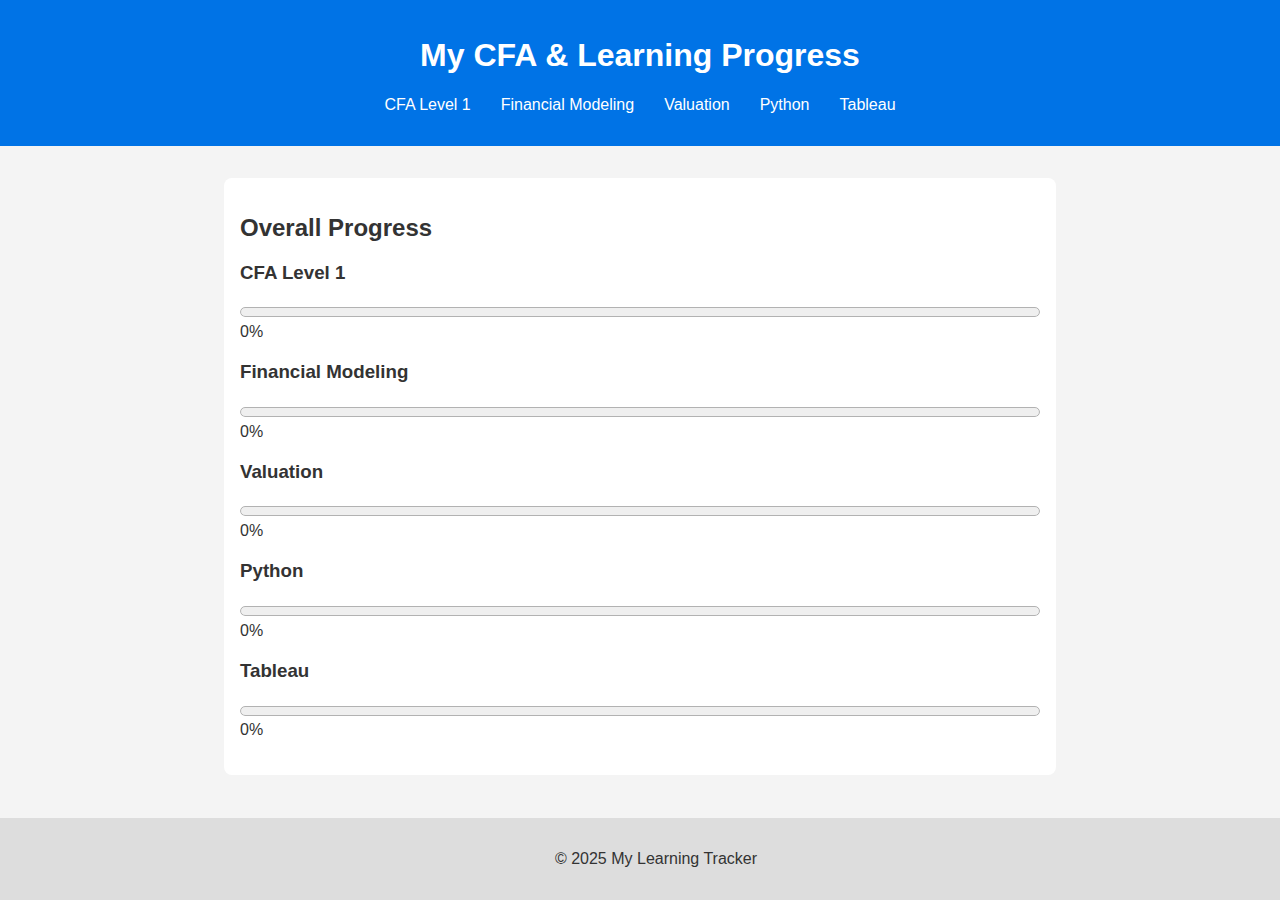
<file: index.html>
<!DOCTYPE html>
<html lang="en">
<head>
  <meta charset="UTF-8">
  <meta name="viewport" content="width=device-width, initial-scale=1">
  <title>My CFA Progress Tracker</title>
  <link rel="stylesheet" href="style.css">
</head>
<body>
  <header>
    <h1>My CFA & Learning Progress</h1>
    <nav>
      <ul>
        <li><a href="cfa.html">CFA Level 1</a></li>
        <li><a href="modeling.html">Financial Modeling</a></li>
        <li><a href="valuation.html">Valuation</a></li>
        <li><a href="python.html">Python</a></li>
        <li><a href="tableau.html">Tableau</a></li>
      </ul>
    </nav>
  </header>

  <main>
    <section class="progress-section">
      <h2>Overall Progress</h2>
      <div class="progress-item">
        <h3>CFA Level 1</h3>
        <progress id="cfa-progress" value="0" max="100"></progress>
        <span id="cfa-percent">0%</span>
      </div>
      <div class="progress-item">
        <h3>Financial Modeling</h3>
        <progress id="modeling-progress" value="0" max="100"></progress>
        <span id="modeling-percent">0%</span>
      </div>
      <div class="progress-item">
        <h3>Valuation</h3>
        <progress id="valuation-progress" value="0" max="100"></progress>
        <span id="valuation-percent">0%</span>
      </div>
      <div class="progress-item">
        <h3>Python</h3>
        <progress id="python-progress" value="0" max="100"></progress>
        <span id="python-percent">0%</span>
      </div>
      <div class="progress-item">
        <h3>Tableau</h3>
        <progress id="tableau-progress" value="0" max="100"></progress>
        <span id="tableau-percent">0%</span>
      </div>
    </section>
  </main>

  <footer>
    <p>&copy; 2025 My Learning Tracker</p>
  </footer>

  <script src="script.js"></script>
</body>
</html>
</file>
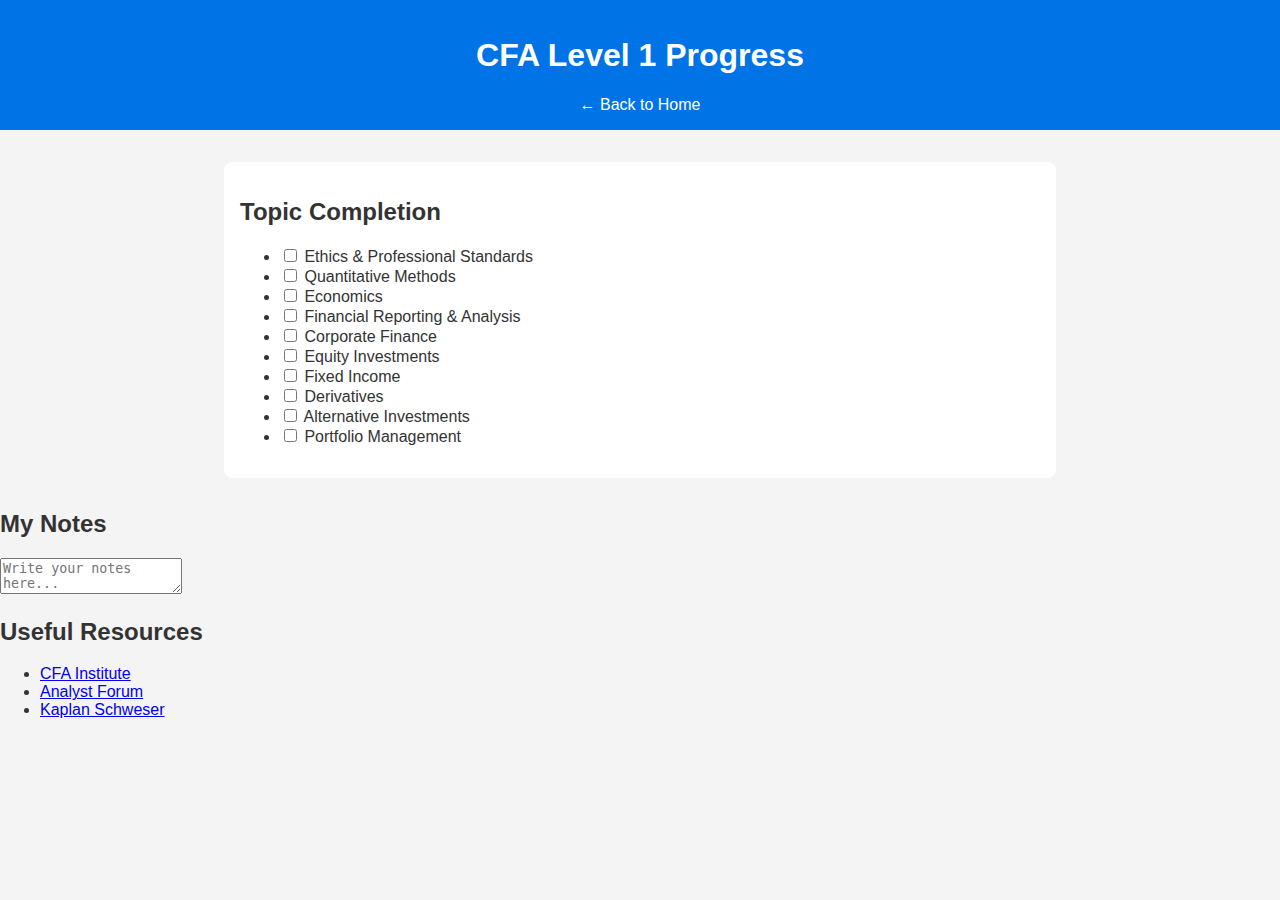
<file: cfa.html>
<!DOCTYPE html>
<html lang="en">
<head>
  <meta charset="UTF-8">
  <meta name="viewport" content="width=device-width, initial-scale=1">
  <title>CFA Level 1 Tracker</title>
  <link rel="stylesheet" href="style.css">
</head>
<body>
  <header>
    <h1>CFA Level 1 Progress</h1>
    <nav>
      <a href="index.html">← Back to Home</a>
    </nav>
  </header>

  <main>
    <section class="progress-section">
      <h2>Topic Completion</h2>
      <ul class="checklist">
        <li><input type="checkbox" id="ethics"> Ethics & Professional Standards</li>
        <li><input type="checkbox" id="quant"> Quantitative Methods</li>
        <li><input type="checkbox" id="econ"> Economics</li>
        <li><input type="checkbox" id="fra"> Financial Reporting & Analysis</li>
        <li><input type="checkbox" id="corp"> Corporate Finance</li>
        <li><input type="checkbox" id="equity"> Equity Investments</li>
        <li><input type="checkbox" id="fixed"> Fixed Income</li>
        <li><input type="checkbox" id="derivatives"> Derivatives</li>
        <li><input type="checkbox" id="alt"> Alternative Investments</li>
        <li><input type="checkbox" id="pm"> Portfolio Management</li>
      </ul>
    </section>

    <section class="notes-section">
      <h2>My Notes</h2>
      <textarea id="notes" placeholder="Write your notes here..."></textarea>
    </section>

    <section class="resources-section">
      <h2>Useful Resources</h2>
      <ul>
        <li><a href="https://www.cfainstitute.org" target="_blank">CFA Institute</a></li>
        <li><a href="https://www.analystforum.com" target="_blank">Analyst Forum</a></li>
        <li><a href="https://www.kaplanlearn.com" target="_blank">Kaplan Schweser</a></li>
      </ul>
    </section>
  </main>

  <script src="script.js"></script>
</body>
</html>
</file>
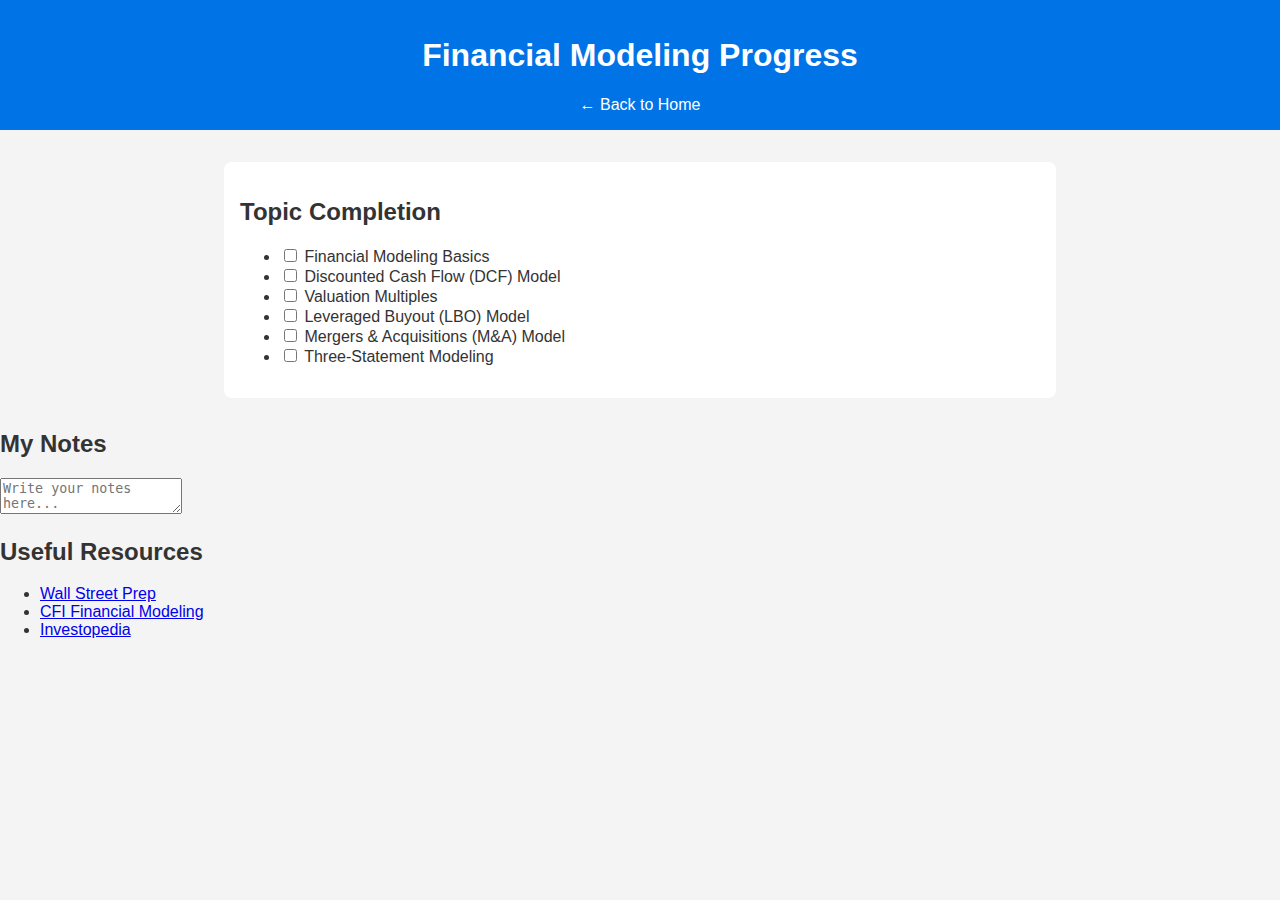
<file: modeling.html>
<!DOCTYPE html>
<html lang="en">
<head>
  <meta charset="UTF-8">
  <meta name="viewport" content="width=device-width, initial-scale=1">
  <title>Financial Modeling Tracker</title>
  <link rel="stylesheet" href="style.css">
</head>
<body>
  <header>
    <h1>Financial Modeling Progress</h1>
    <nav>
      <a href="index.html">← Back to Home</a>
    </nav>
  </header>

  <main>
    <section class="progress-section">
      <h2>Topic Completion</h2>
      <ul class="checklist">
        <li><input type="checkbox" id="fm-basics"> Financial Modeling Basics</li>
        <li><input type="checkbox" id="fm-dcf"> Discounted Cash Flow (DCF) Model</li>
        <li><input type="checkbox" id="fm-multiples"> Valuation Multiples</li>
        <li><input type="checkbox" id="fm-lbo"> Leveraged Buyout (LBO) Model</li>
        <li><input type="checkbox" id="fm-m&a"> Mergers & Acquisitions (M&A) Model</li>
        <li><input type="checkbox" id="fm-three"> Three-Statement Modeling</li>
      </ul>
    </section>

    <section class="notes-section">
      <h2>My Notes</h2>
      <textarea id="modeling-notes" placeholder="Write your notes here..."></textarea>
    </section>

    <section class="resources-section">
      <h2>Useful Resources</h2>
      <ul>
        <li><a href="https://www.wallstreetprep.com/" target="_blank">Wall Street Prep</a></li>
        <li><a href="https://corporatefinanceinstitute.com/" target="_blank">CFI Financial Modeling</a></li>
        <li><a href="https://www.investopedia.com/" target="_blank">Investopedia</a></li>
      </ul>
    </section>
  </main>

  <script src="script.js"></script>
</body>
</html>
</file>
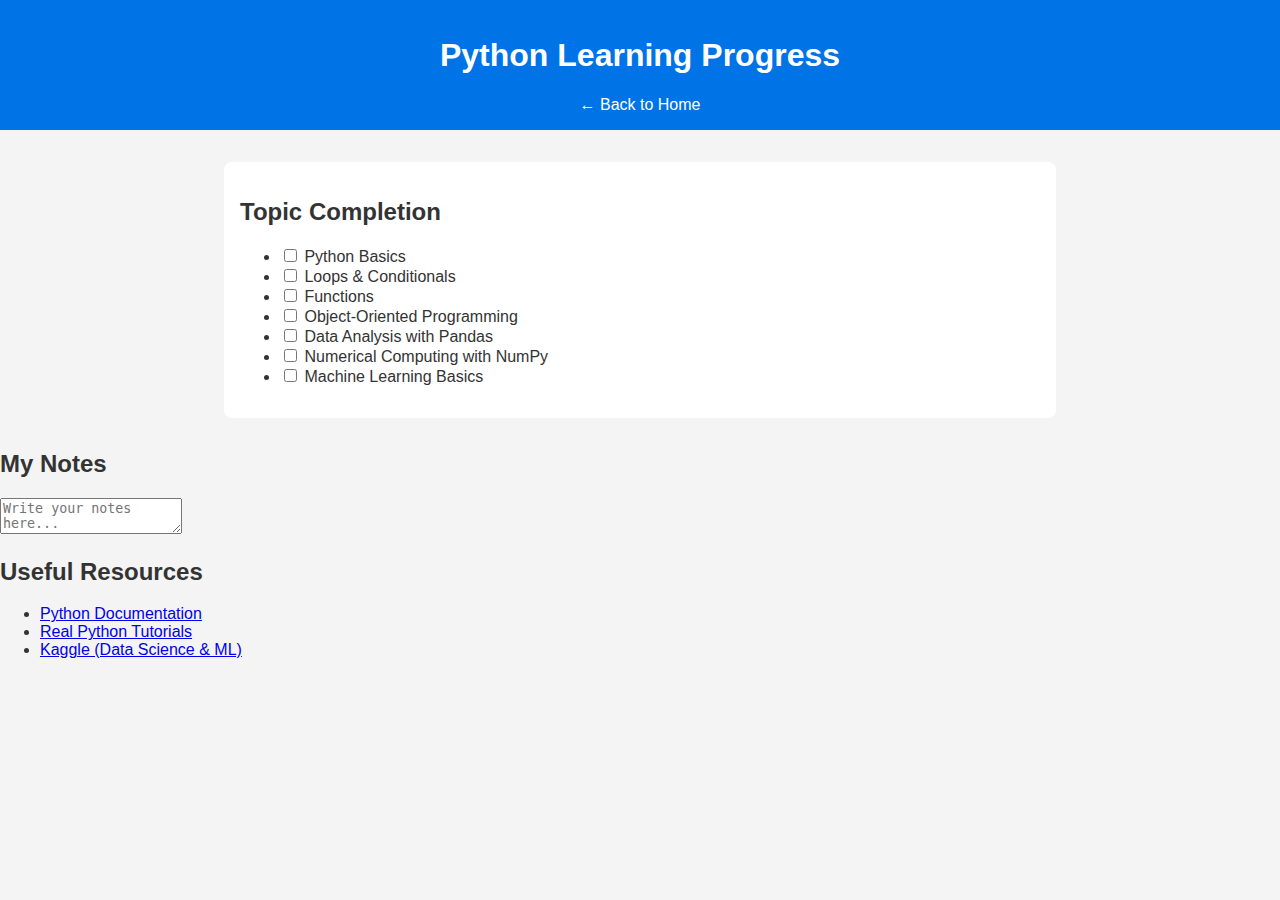
<file: python.html>
<!DOCTYPE html>
<html lang="en">
<head>
  <meta charset="UTF-8">
  <meta name="viewport" content="width=device-width, initial-scale=1">
  <title>Python Tracker</title>
  <link rel="stylesheet" href="style.css">
</head>
<body>
  <header>
    <h1>Python Learning Progress</h1>
    <nav>
      <a href="index.html">← Back to Home</a>
    </nav>
  </header>

  <main>
    <section class="progress-section">
      <h2>Topic Completion</h2>
      <ul class="checklist">
        <li><input type="checkbox" id="py-basics"> Python Basics</li>
        <li><input type="checkbox" id="py-loops"> Loops & Conditionals</li>
        <li><input type="checkbox" id="py-functions"> Functions</li>
        <li><input type="checkbox" id="py-oop"> Object-Oriented Programming</li>
        <li><input type="checkbox" id="py-pandas"> Data Analysis with Pandas</li>
        <li><input type="checkbox" id="py-numpy"> Numerical Computing with NumPy</li>
        <li><input type="checkbox" id="py-ml"> Machine Learning Basics</li>
      </ul>
    </section>

    <section class="notes-section">
      <h2>My Notes</h2>
      <textarea id="python-notes" placeholder="Write your notes here..."></textarea>
    </section>

    <section class="resources-section">
      <h2>Useful Resources</h2>
      <ul>
        <li><a href="https://docs.python.org/3/tutorial/index.html" target="_blank">Python Documentation</a></li>
        <li><a href="https://realpython.com/" target="_blank">Real Python Tutorials</a></li>
        <li><a href="https://www.kaggle.com/" target="_blank">Kaggle (Data Science & ML)</a></li>
      </ul>
    </section>
  </main>

  <script src="script.js"></script>
</body>
</html>
</file>
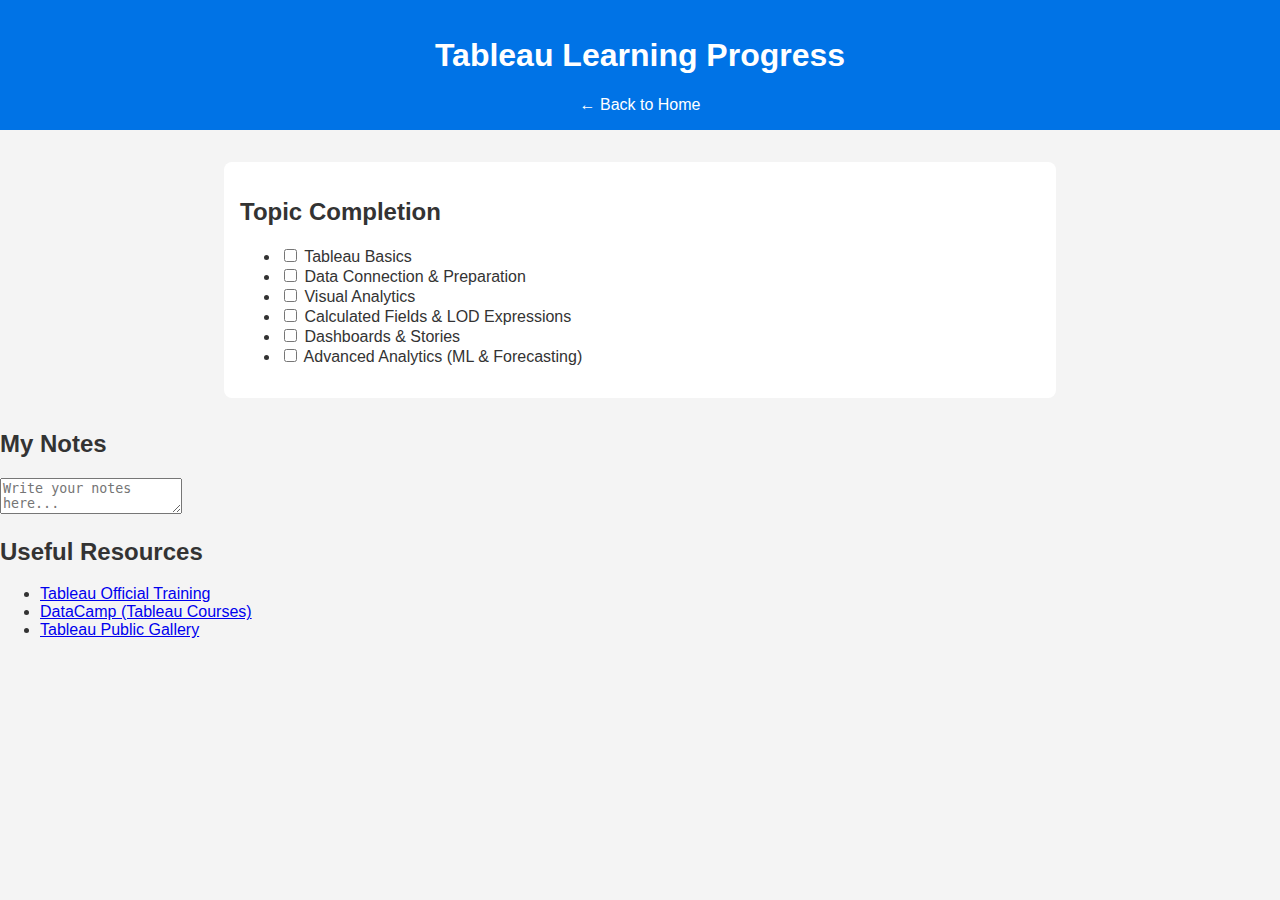
<file: tableau.html>
<!DOCTYPE html>
<html lang="en">
<head>
  <meta charset="UTF-8">
  <meta name="viewport" content="width=device-width, initial-scale=1">
  <title>Tableau Tracker</title>
  <link rel="stylesheet" href="style.css">
</head>
<body>
  <header>
    <h1>Tableau Learning Progress</h1>
    <nav>
      <a href="index.html">← Back to Home</a>
    </nav>
  </header>

  <main>
    <section class="progress-section">
      <h2>Topic Completion</h2>
      <ul class="checklist">
        <li><input type="checkbox" id="tb-basics"> Tableau Basics</li>
        <li><input type="checkbox" id="tb-data"> Data Connection & Preparation</li>
        <li><input type="checkbox" id="tb-visual"> Visual Analytics</li>
        <li><input type="checkbox" id="tb-calculations"> Calculated Fields & LOD Expressions</li>
        <li><input type="checkbox" id="tb-dashboards"> Dashboards & Stories</li>
        <li><input type="checkbox" id="tb-ml"> Advanced Analytics (ML & Forecasting)</li>
      </ul>
    </section>

    <section class="notes-section">
      <h2>My Notes</h2>
      <textarea id="tableau-notes" placeholder="Write your notes here..."></textarea>
    </section>

    <section class="resources-section">
      <h2>Useful Resources</h2>
      <ul>
        <li><a href="https://www.tableau.com/learn/training" target="_blank">Tableau Official Training</a></li>
        <li><a href="https://www.datacamp.com/" target="_blank">DataCamp (Tableau Courses)</a></li>
        <li><a href="https://public.tableau.com/en-us/s/" target="_blank">Tableau Public Gallery</a></li>
      </ul>
    </section>
  </main>

  <script src="script.js"></script>
</body>
</html>
</file>
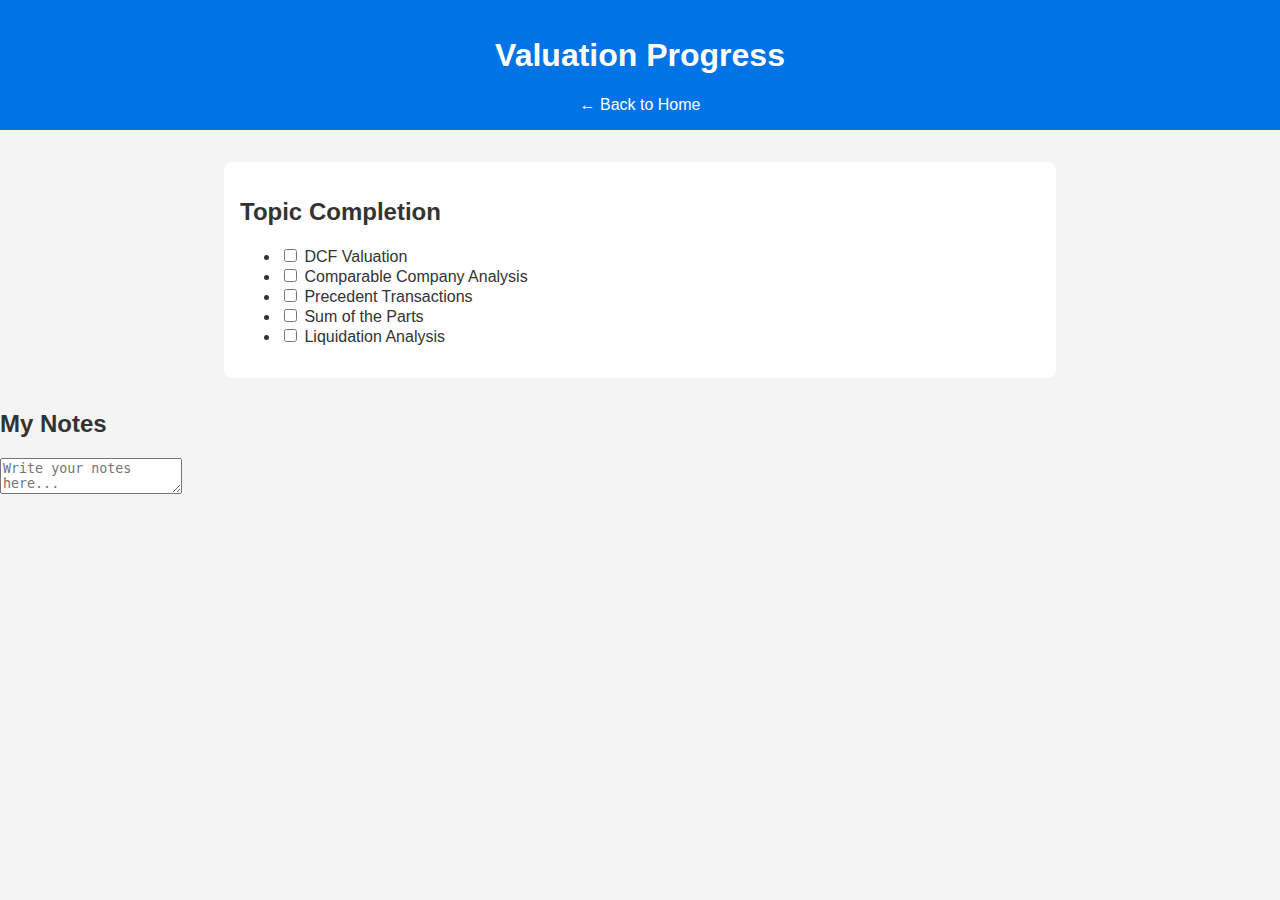
<file: valuation.html>
<!DOCTYPE html>
<html lang="en">
<head>
  <meta charset="UTF-8">
  <meta name="viewport" content="width=device-width, initial-scale=1">
  <title>Valuation Tracker</title>
  <link rel="stylesheet" href="style.css">
</head>
<body>
  <header>
    <h1>Valuation Progress</h1>
    <nav>
      <a href="index.html">← Back to Home</a>
    </nav>
  </header>

  <main>
    <section class="progress-section">
      <h2>Topic Completion</h2>
      <ul class="checklist">
        <li><input type="checkbox" id="val-dcf"> DCF Valuation</li>
        <li><input type="checkbox" id="val-comps"> Comparable Company Analysis</li>
        <li><input type="checkbox" id="val-precedent"> Precedent Transactions</li>
        <li><input type="checkbox" id="val-sum"> Sum of the Parts</li>
        <li><input type="checkbox" id="val-liquidation"> Liquidation Analysis</li>
      </ul>
    </section>

    <section class="notes-section">
      <h2>My Notes</h2>
      <textarea id="valuation-notes" placeholder="Write your notes here..."></textarea>
    </section>
  </main>

  <script src="script.js"></script>
</body>
</html>
</file>
<file: style.css>
body {
  font-family: Arial, sans-serif;
  margin: 0;
  padding: 0;
  background: #f4f4f4;
  color: #333;
}

header {
  background: #0073e6;
  color: #fff;
  padding: 1em 0;
  text-align: center;
}

nav ul {
  list-style: none;
  padding: 0;
  display: flex;
  justify-content: center;
}

nav li {
  margin: 0 15px;
}

nav a {
  color: #fff;
  text-decoration: none;
}

.progress-section {
  width: 90%;
  max-width: 800px;
  margin: 2em auto;
  background: #fff;
  padding: 1em;
  border-radius: 8px;
}

.progress-item {
  margin-bottom: 20px;
}

progress {
  width: 100%;
  height: 20px;
}

footer {
  text-align: center;
  padding: 1em;
  background: #ddd;
  position: fixed;
  width: 100%;
  bottom: 0;
}
.progress-container {
    width: 100%;
    background-color: #f3f3f3;
    border-radius: 5px;
    margin-top: 20px;
    overflow: hidden;
}

.progress-bar {
    width: 0%;
    height: 20px;
    background-color: #4caf50;
    text-align: center;
    color: white;
    line-height: 20px;
    font-weight: bold;
    transition: width 0.3s ease-in-out;
}
</file>
